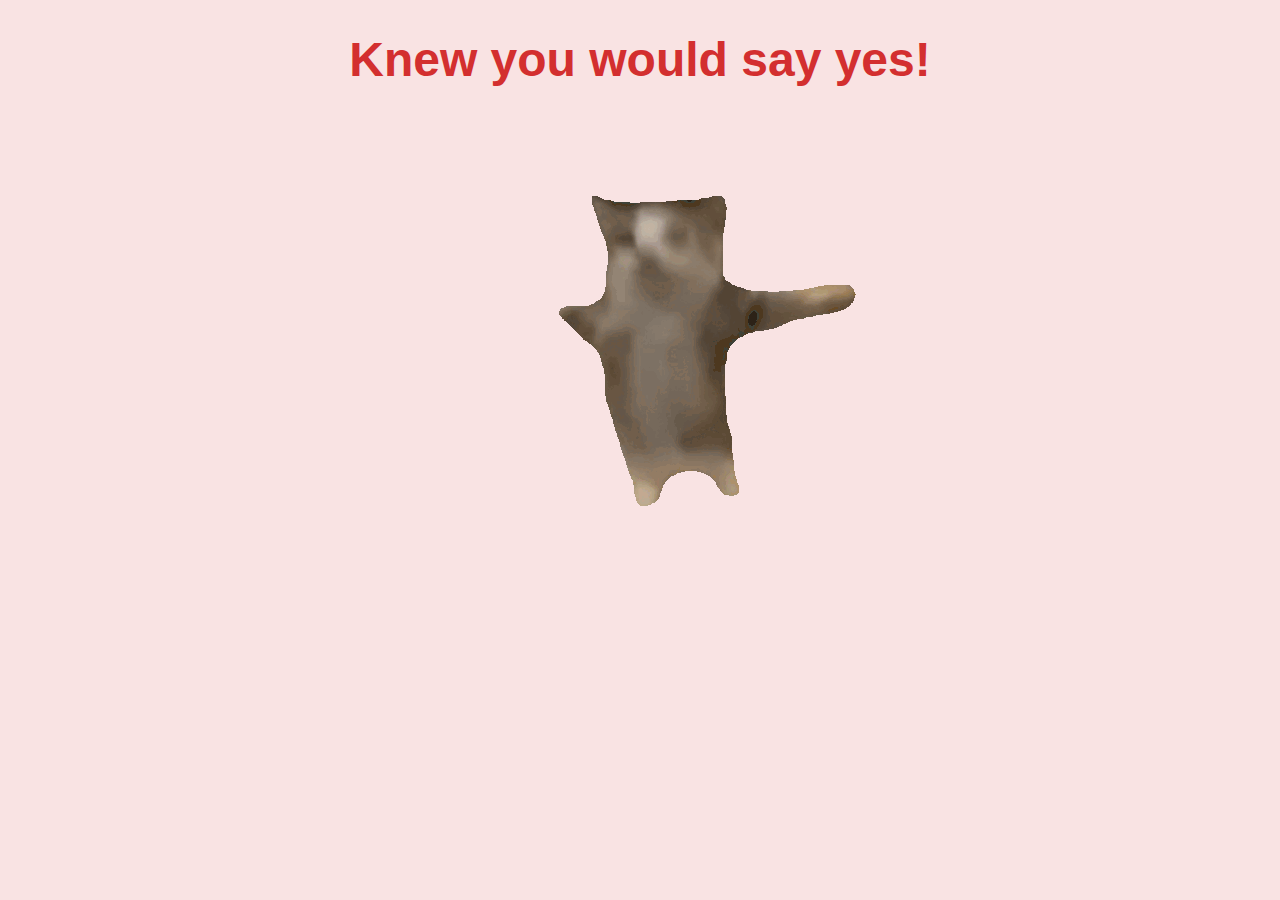
<file: yes_page.html>
<!DOCTYPE html>
<html lang="en">
<head>
    <meta charset="UTF-8">
    <meta name="viewport" content="width=device-width, initial-scale=1.0">
    <title>Knew you would say yes!</title>
    <link rel="stylesheet" href="./yes_style.css">
</head>
<body>
    <div class="container">
        <h1 class="header_text">Knew you would say yes!</h1>
        <div class="gif_container">
            <img src="cat.gif" alt="Cute GIF">
        </div>
    </div>
</body>
</html>
</file>
<file: yes_style.css>
body {
    display: flex
    justify-content: center
    align-items: center
    height: 100vh
    margin: 0;
    background-color: #f9e3e3;
    font-family: 'Arial', sans-serif;
}

.container {
    text-align: center;
}

.header_text {
    font-size: 3em;
    color: #d32f2f;
}

.gif_container img {
    max-width: 100%;
   max-width: 500px;
    height: auto;
</file>
